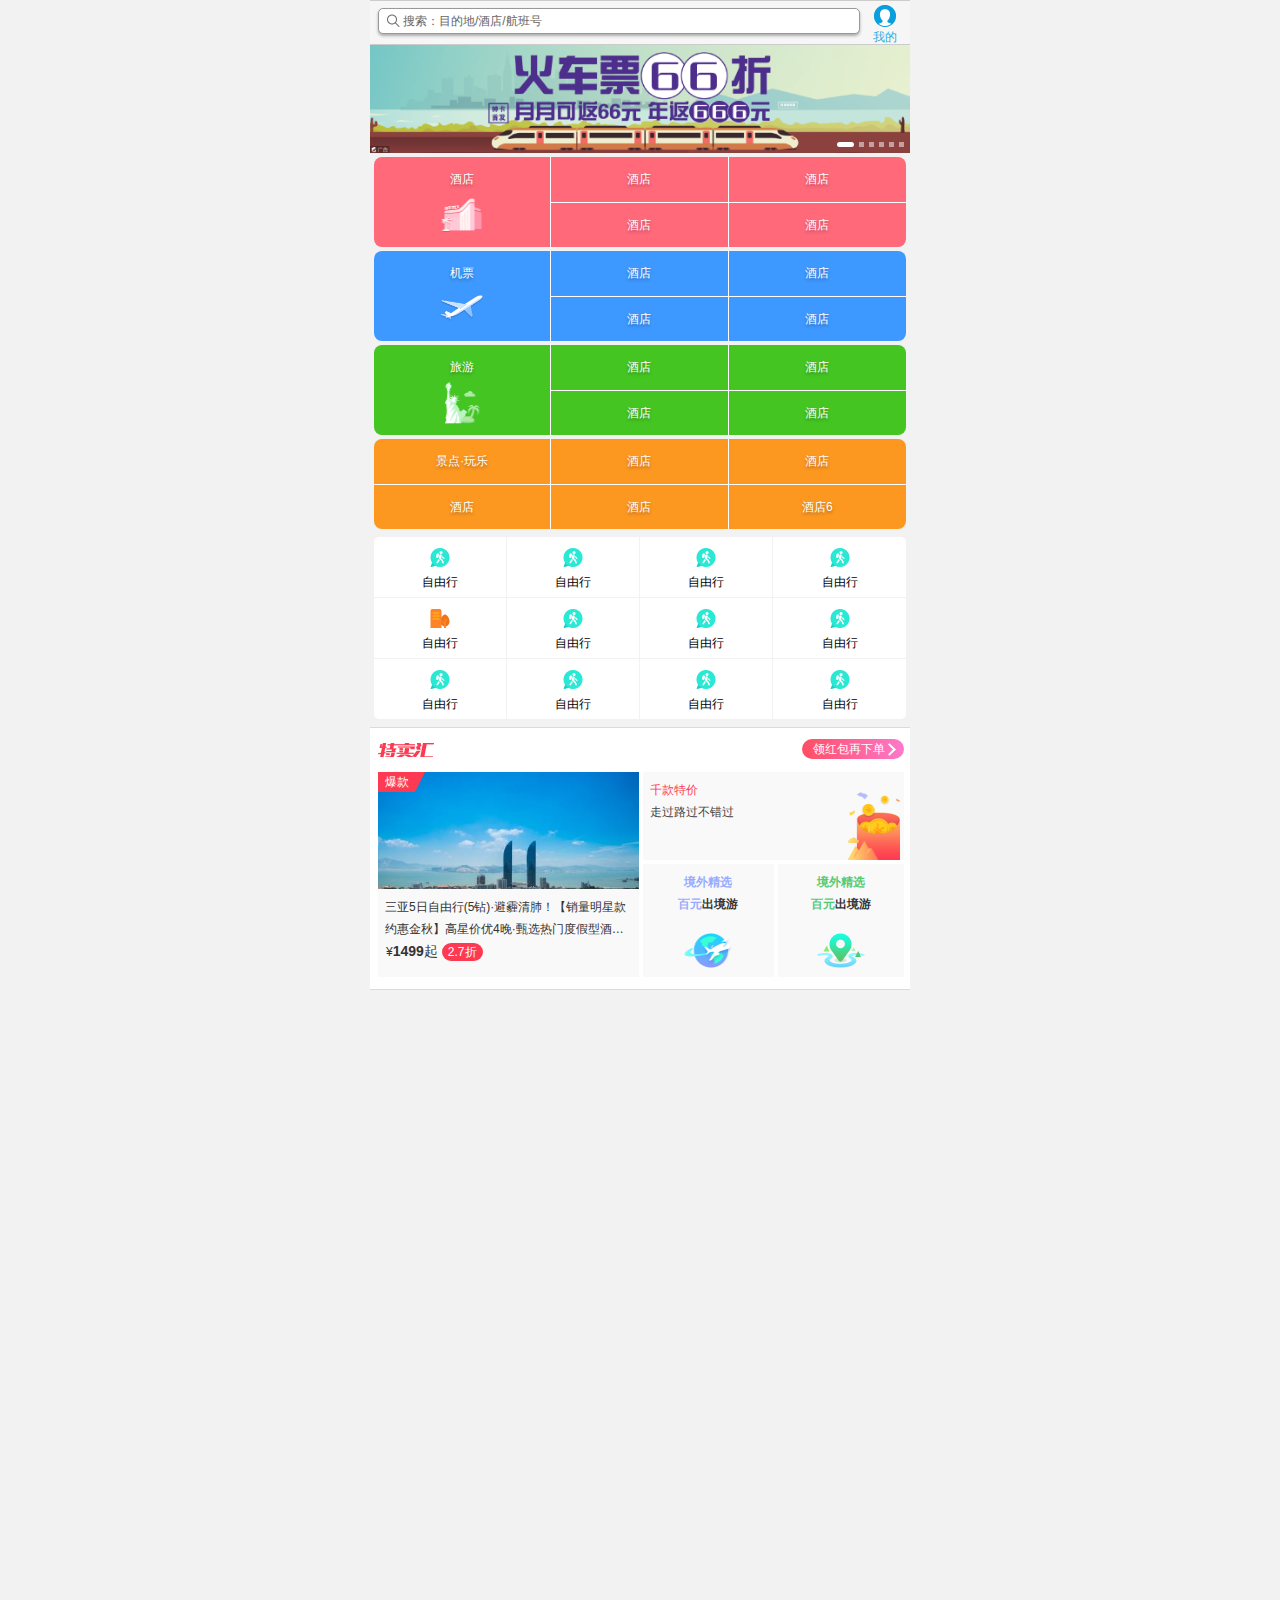
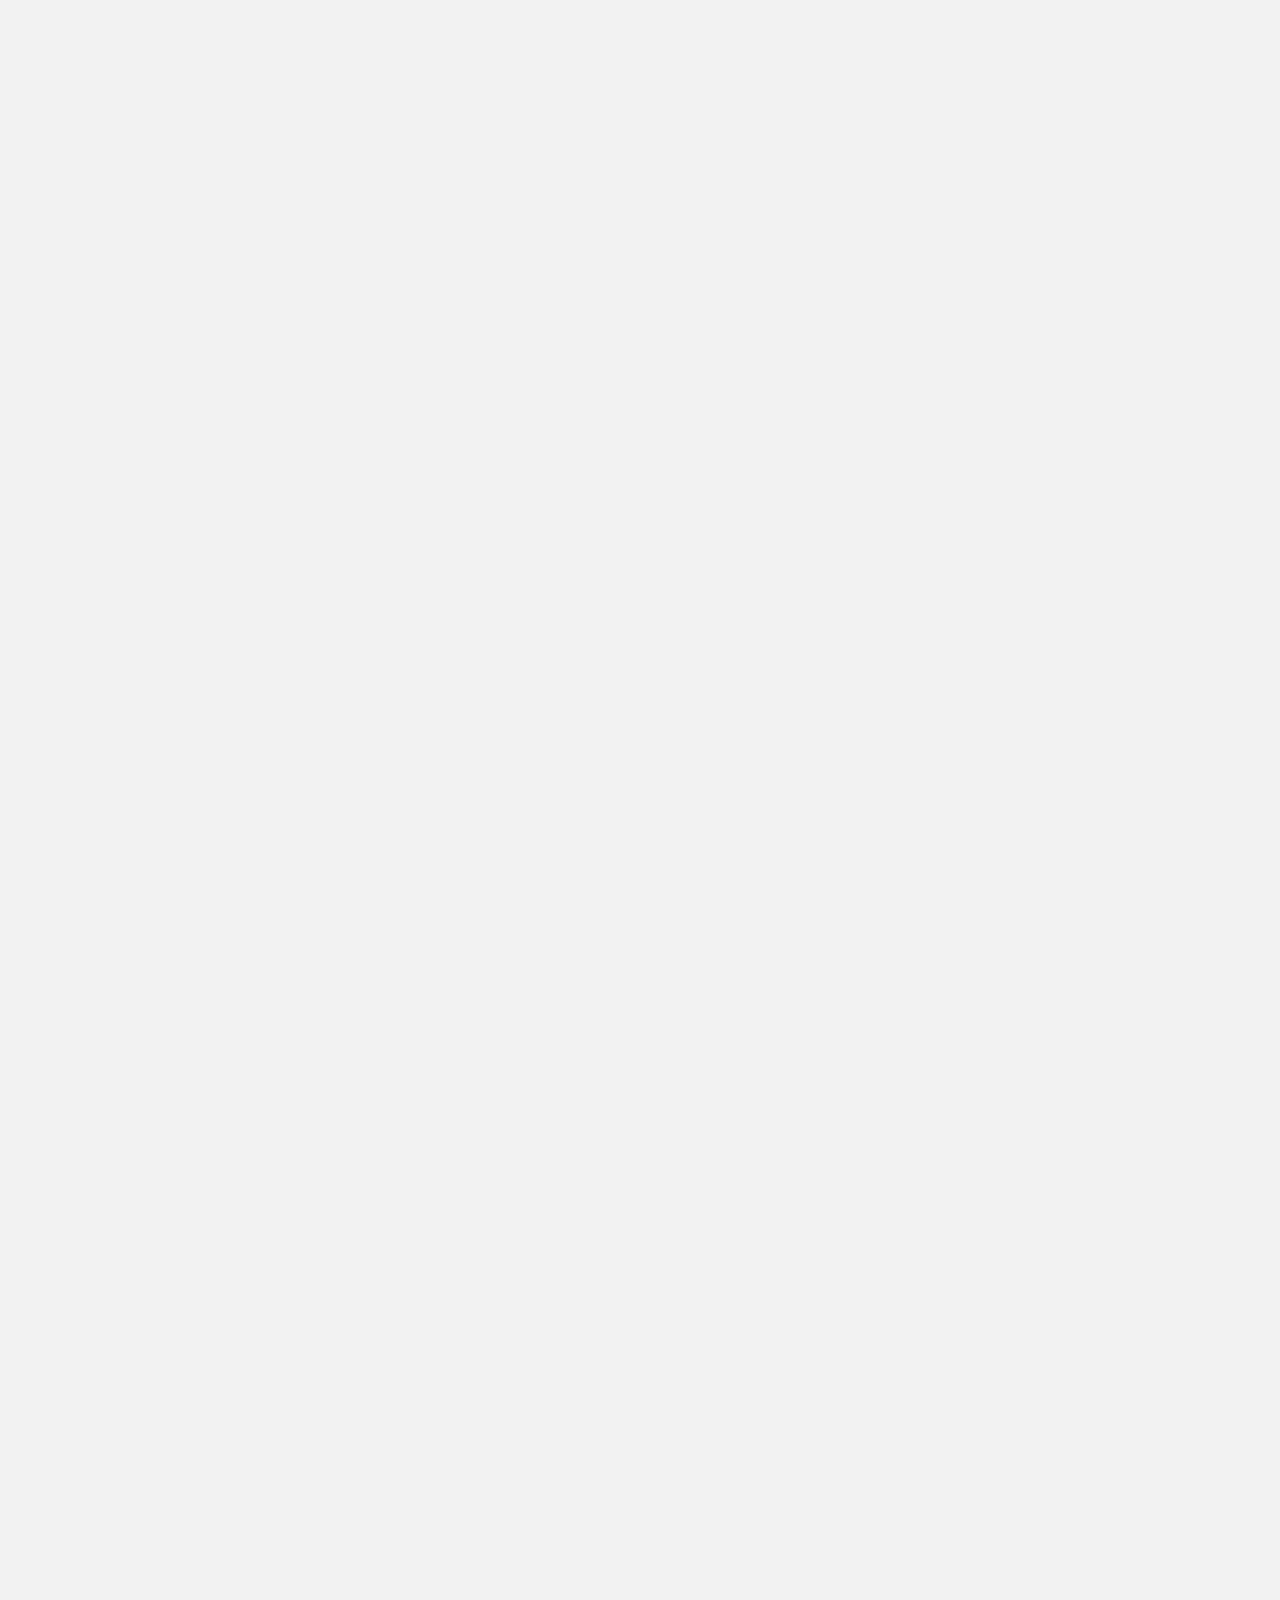
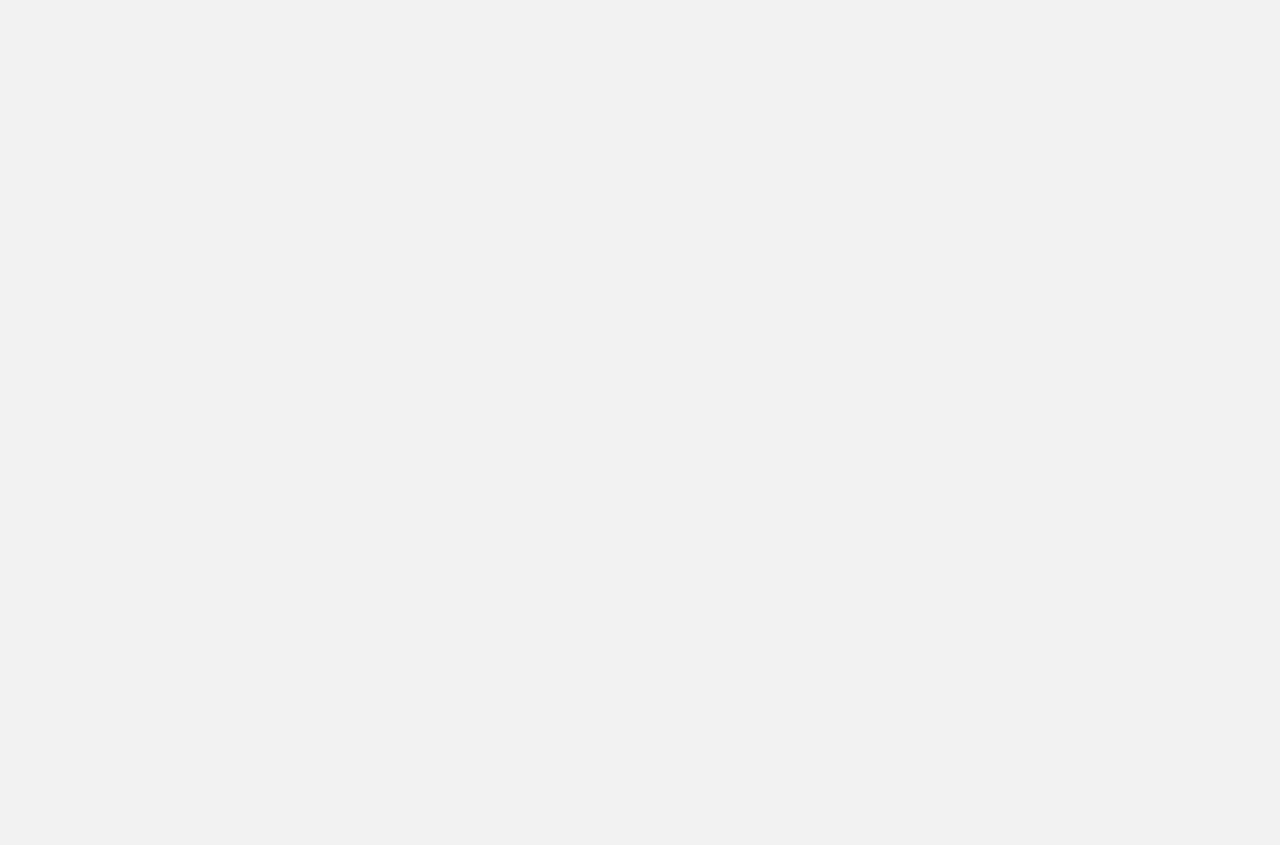
<file: 案例/ctrip/index.html>
<!DOCTYPE html>
<html lang="en">
<head>
	<meta charset="UTF-8">
	<!-- 约束视口宽度  让手机正确认识宽度   和我们看起来的宽度是一致 -->
	<meta name="viewport" content="width=device-width" />
	<title>Document</title>
	<!-- 引入css -->
	<link rel="stylesheet" type="text/css" href="css/reset.css">
	<link rel="stylesheet" type="text/css" href="css/index.css">
</head>
<body>
	<!-- 头部 -->
	<div class="header">
		<div class="search">
			<span>搜索：目的地/酒店/航班号</span>
		</div>
		<a href="" class="login">我的</a>
	</div>

	<!-- banner -->
	<div class="banner">
		<div class="pic">
			<img src="images/banner.png" alt="">
		</div>
		<div class="circles">
			<ol>
				<li class="cur"></li>
				<li></li>
				<li></li>
				<li></li>
				<li></li>
				<li class="nomg"></li>
			</ol>
		</div>
	</div>

	<!-- 主导航 -->
	<div class="nav">
		<div class="row">
			<ul>
				<li>
					<a href="">酒店</a>
				</li>
				<li>
					<a href="">酒店</a>
				</li>
				<li>
					<a href="">酒店</a>
				</li>
				<li>
					<a href="">酒店</a>
				</li>
				<li>
					<a href="">酒店</a>
				</li>
			</ul>
		</div>
		<div class="row">
			<ul>
				<li>
					<a href="">机票</a>
				</li>
				<li>
					<a href="">酒店</a>
				</li>
				<li>
					<a href="">酒店</a>
				</li>
				<li>
					<a href="">酒店</a>
				</li>
				<li>
					<a href="">酒店</a>
				</li>
			</ul>
		</div>
		<div class="row">
			<ul>
				<li>
					<a href="">旅游</a>
				</li>
				<li>
					<a href="">酒店</a>
				</li>
				<li>
					<a href="">酒店</a>
				</li>
				<li>
					<a href="">酒店</a>
				</li>
				<li>
					<a href="">酒店</a>
				</li>
			</ul>
		</div>
		<div class="row">
			<ul>
				<li>
					<a href="">景点·玩乐</a>
				</li>
				<li>
					<a href="">酒店</a>
				</li>
				<li>
					<a href="">酒店</a>
				</li>
				<li>
					<a href="">酒店</a>
				</li>
				<li>
					<a href="">酒店</a>
				</li>
				<li>
					<a href="">酒店6</a>
				</li>
			</ul>
		</div>
	</div>

	<!-- 侧导航 -->
	<div class="sub-nav">
		<ul>
			<li><a href="">自由行</a></li>
			<li><a href="">自由行</a></li>
			<li><a href="">自由行</a></li>
			<li><a href="">自由行</a></li>
			<li><a href="">自由行</a></li>
			<li><a href="">自由行</a></li>
			<li><a href="">自由行</a></li>
			<li><a href="">自由行</a></li>
			<li><a href="">自由行</a></li>
			<li><a href="">自由行</a></li>
			<li><a href="">自由行</a></li>
			<li><a href="">自由行</a></li>
		</ul>
	</div>



	<!-- 特卖汇 -->
	<div class="sale">
		<!-- 标题 -->
		<div class="hd">
			<h3>特卖汇</h3>
			<a href="">领红包再下单</a>
		</div>
		<!-- 内容 -->
		<div class="bd">
			<!-- 爆款 -->
			<div class="hot">
				<div class="pic">
					<img src="images/pic.jpg" alt="">
					<span>爆款</span>
				</div>
				<div class="txt">三亚5日自由行(5钻)·避霾清肺！【销量明星款 约惠金秋】高星价优4晚·甄选热门度假型酒店 | 早订即享多重礼·冲5万人出游 | 避寒度假天堂 秋冬季平均气温25度以上！</div>
				<div class="price">
					<i>¥</i><b>1499</b>起<span>2.7折</span>
				</div>
			</div>
			<div class="tejia">
				<div class="top">
					<p>千款特价</p>
					<p>走过路过不错过</p>
				</div>
				<div class="bottom">
					<div class="jing">
						<p>境外精选</p>
						<p><span>百元</span>出境游</p>
					</div>
					<div class="wou">
						<p>境外精选</p>
						<p><span>百元</span>出境游</p>
					</div>
				</div>
			</div>
		</div>
	</div>
</body>
</html>
</file>
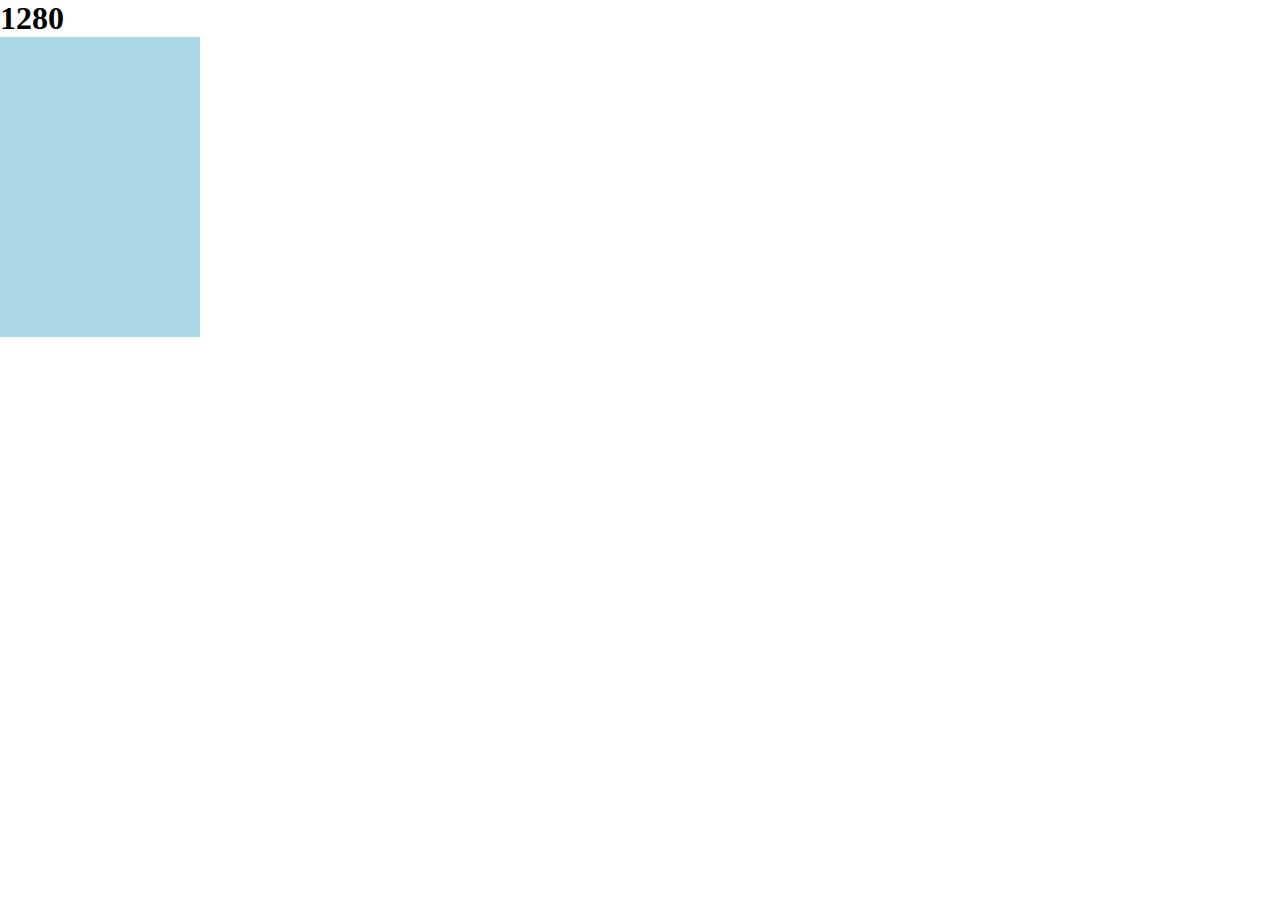
<file: 案例/01_手机视口.html>
<!DOCTYPE html>
<html lang="en">
<head>
	<meta charset="UTF-8">
	<!-- 约束视口宽度  让手机正确认识宽度   和我们看起来的宽度是一致 -->
	<meta name="viewport" content="width=device-width" />
	<title>Document</title>
	<style type="text/css">
	* {
		padding: 0;
		margin: 0;
	}
	.box {
		width: 200px;
		height: 300px;
		background-color: lightblue;
	}
	</style>
</head>
<body>
	<h1></h1>
	<p class="box"></p>
	<script type="text/javascript">
	     var h1= document.getElementsByTagName("h1")[0];
		 h1.innerHTML = document.documentElement.clientWidth;
	</script>
</body>
</html>
</file>
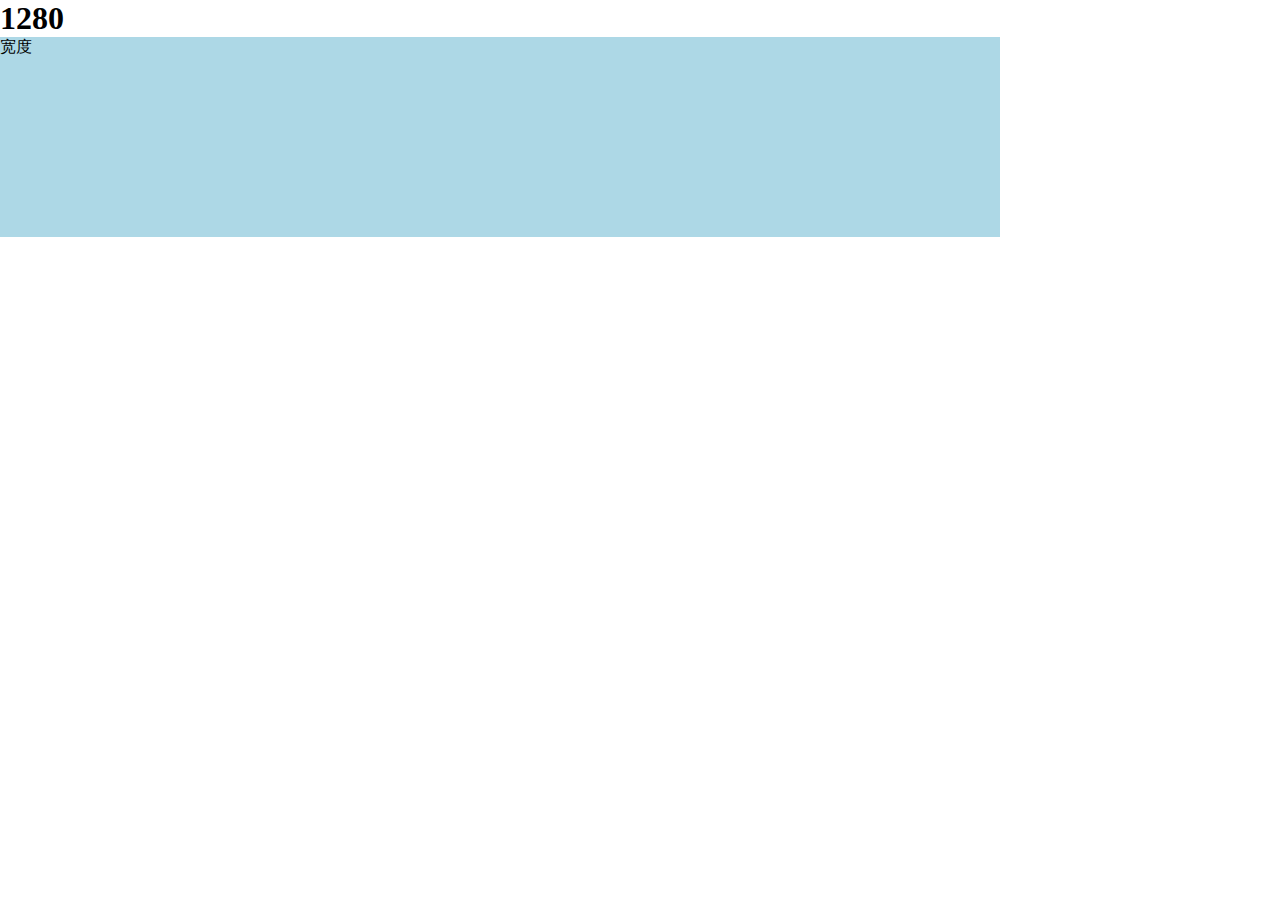
<file: 案例/02_最小宽度.html>
<!DOCTYPE html>
<html lang="en">
<head>
	<meta charset="UTF-8">
	<!-- 约束视口宽度  让手机正确认识宽度   和我们看起来的宽度是一致 -->
	<meta name="viewport" content="width=device-width" />
	<title>Document</title>
	<style type="text/css">
	* {
		padding: 0;
		margin: 0;
	}
	.box {
		width: 100%;
		height: 200px;
		/*box最小宽度是500*/
		min-width: 500px;
		max-width: 1000px;
		background-color: lightblue;
	}
	</style>
</head>
<body>
	<h1></h1>
	<div class="box">宽度</div>
	<script type="text/javascript">
	     var h1= document.getElementsByTagName("h1")[0];
		 h1.innerHTML = document.documentElement.clientWidth;
	</script>
</body>
</html>
</file>
<file: 案例/ctrip/css/index.css>
/*公共样式*/
body {
	/*文字属性*/
	font-size: 12px;
	font-family: "Arial","Microsoft Yahei","SimSun";
	color: #333;
	background-color: #F2F2F2;
	height: 4000px;
	padding-top: 45px;
}
img {
	/*为了图片去掉3px空白*/
	display: block;
	width: 100%;
}
a {
	text-decoration: none;
	color: #fff;
}
/*header开始*/
.header {
	width: 100%;
	/*占有高度45px*/
	height: 45px;
	min-width: 320px;
	max-width: 540px;
	background-color: #F6F6F6;
	border-top: 1px solid #CCCCCC;
	border-bottom: 1px solid #CCCCCC;
	/*搜索框  和header有距离 父子盒有距离  padding  并且padding挤出a绝对定位位置*/
	padding: 7px 50px 0px 8px;
	/*内减盒模型  width  height就是占有宽度  高度*/
	box-sizing: border-box;
	/*一直渲染在页面的顶部  一定是固定定位   压盖顺序最靠上设置z-index*/
	position: fixed;
	/*固定定位 1脱标  水平居中mg: 0 auto失效   2参考浏览器窗口四个顶点*/
	left: 50%;
	top: 0px;
	transform: translateX(-50%);
	z-index: 10;
}
.header .search {
	/*标准流  width百分数：表示相对于父盒子内容宽度比值*/
	width: 100%;
	height: 26px;
	background-color: #fff;
	border: 1px solid #999999;
	border-radius: 5px;
	padding-left: 24px;
	/*内减盒模型一般设置百分比布局*/
	box-sizing: border-box;
	box-shadow: 0px 2px 3px rgba(0,0,0,.3);
	/*文字属性 可以继承*/
	color: #666666;
	line-height: 24px;
	position: relative;
}
/*通过伪元素实现  放大镜效果*/
.header .search::before {
	/*content属性  行内元素*/
	content: "";
	/*需要将放大镜 需要渲染在父盒子padding内部  必须用绝对定位*/
	/*子绝父相*/
	position: absolute;
	/*绝对定位元素脱标 不再区分块和行内 都设置宽高*/
	/*对于固定宽度  小尺寸都是宽高  使用px*/
	width: 13px;
	height: 14px;
	top: 5px;
	left: 8px;
	/*对于移动设置图片，美工设置好的图片，我们前端使用时缩小一半  */
	/*读取的坐标÷2*/
	background: url(../images/icon.png) no-repeat -60px -279.5px;
	/*引入的背景图尺寸÷2*/
	background-size: 104px 327.5px;
}
.header .login {
	/*固比模型 对与固定值设置绝对定位  比设置标准流100%*/
	/*对于a需要渲染在父盒子padding内部  一定使用绝对定位*/
	position: absolute;
	/*绝对定位参考：  距离最近且有定位（相对，绝对，固定）的祖先元素*/
	/*子绝父固*/
	width: 50px;
	height: 39px;
	top: 4px;
	right: 0px;
	color: #2EAAE0;
	text-align: center;
}
.header .login::before {
	/*before行内元素不能设置宽高  但是想设置宽高  可以转块*/
	content: "";
	display: block;
	width: 23px;
	height: 24px;
	background: url(../images/icon.png) no-repeat -59.5px -194.5px;
	/*引入的背景图尺寸÷2*/
	background-size: 104px 327.5px; 
	/*块级元素的水平居中*/
	margin: 0 auto;
}
/*banner*/
.banner {
	width: 100%;
	min-width: 320px;
	max-width: 540px;
	/*让插入图片自动撑高*/
	margin: 0 auto;
	position: relative;
}
.banner .circles {
	/*需要压盖pic 一定是绝对定位*/
	position: absolute;
	width: 67px;
	height: 5px;
	right: 6px;
	bottom: 6px;
}
.banner .circles ol li {
	float: left;
	width: 5px;
	height: 5px;
	margin-right: 5px;
	background-color: rgba(255,255,255,.5);
}
.banner .circles ol li.cur {
	width: 17px;
	background-color: #fff;
	border-radius: 10px;
}
.banner .circles ol li.nomg {
	margin-right: 0px;
}
/*主导航*/
.nav {
	width: 100%;
	padding: 4px;
	box-sizing: border-box;
	min-width: 320px;
	max-width: 540px;
	margin: 0 auto;
}
.nav .row {
	width: 100%;
	height: 90px;
	background-color: #FF697A;
	border-radius: 8px;
	margin-bottom: 4px;
}
.nav .row:nth-child(2) {
	background-color: #3D98FF;
}
.nav .row:nth-child(3) {
	background-color: #44C522;
}
.nav .row:nth-child(4) {
	background-color: #FC9720;
}
.nav .row ul li {
	float: left;
	/*1/3是盒子占有宽度 使用内减盒模型*/
	width: 33.33%;
	height: 45px;
	border-right: 1px solid #fff;
	border-top: 1px solid #fff;
	box-sizing: border-box;
}
.nav .row ul li:first-child {
	height: 90px;
	border-top: none;
}
.nav .row ul li:nth-child(2) {
	border-top: none;
}
.nav .row ul li:nth-child(3) {
	border: none;
}
.nav .row ul li:nth-child(5) {
	border-right: none;
}
.nav .row ul li a {
	/*a尽量 范围大一下*/
	display: block;
	/*标准流 相对于父盒子内容宽 高*/
	width: 100%;
	height: 100%;
	text-align: center;
	line-height: 45px;
	text-shadow: 0px 2px 3px rgba(0,0,0,.3);
	position: relative;
}
.nav .row ul li:first-child a::after {
	content: "";
	/*绝对定位*/
	position: absolute;
	width: 41px;
	height: 34.5px;
	background: url(../images/icon.png) no-repeat 0px -129.5px;
	background-size: 104px 327.5px;
	left: 50%;
	transform: translateX(-50%);
	bottom: 14px;
}
.nav .row:nth-child(2) ul li:first-child a::after {
	width: 44px;
	height: 25.5px;
	background-position: 0px -297px; 
	bottom: 20px;
}
.nav .row:nth-child(3) ul li:first-child a::after {
	width: 35.5px;
	height: 41.5px;
	background-position: 0px -180.5px; 
	bottom: 11px;
}
.nav .row:last-child ul li:first-child {
	height: 45px;
}
.nav .row:last-child ul li:first-child a::after {
	background-image: none;
}
.nav .row:last-child ul li:nth-child(5) {
	border-right: 1px solid #fff;
}
.nav .row:last-child ul li:nth-child(6) {
	border-right: none;
}
/*侧导航*/
.sub-nav {
	width: 100%;
	padding: 0px 4px;
	box-sizing: border-box;
	min-width: 320px;
	max-width: 540px;
	margin: 0px auto;
	overflow: hidden;
}
.sub-nav ul {
	width: 100%;
	overflow: hidden;
	background-color: #fff;
	border-radius: 5px;
}
.sub-nav ul li {
	float: left;
	width: 25%;
	height: 61px;
	border-right: 1px solid #F2F2F2;
	border-bottom: 1px solid #F2F2F2;
	box-sizing: border-box;
}
.sub-nav ul li:nth-child(4n) {
	border-right: none;
}
.sub-nav ul li:nth-child(9),
.sub-nav ul li:nth-child(10),
.sub-nav ul li:nth-child(11),
.sub-nav ul li:nth-child(12) {
	border-bottom: none;
	height: 60px;
}
.sub-nav ul li a {
	display: block;
	width: 100%;
	/*标准流  高度使用百分数：表示父盒子内容高比值*/
	height: 100%;
	text-align: center;
	color: #000000;
	line-height: 90px;
	position: relative;
}
.sub-nav ul li a::before {
	content: "";
	position: absolute;
	width: 20px;
	height: 19px;
	background: url(../images/sub.png) no-repeat 0px -80px;
	background-size: 20px 315px;
	left: 50%;
	margin-left: -10px;
	top: 11px;
}
.sub-nav ul li:nth-child(5) a::before {
	background-position: 0px -160px;
}

/*特卖汇*/
.sale {
	width: 100%;
	min-width: 320px;
	max-width: 540px;
	background-color: #fff;
	border-top: 1px solid #DBDBDB;
	border-bottom: 1px solid #DBDBDB;
	height: 263px;
	padding: 15px 6px 0px 8px;
	box-sizing: border-box;
	margin: 8px auto;
}
.sale .hd {
	width: 100%;
	height: 14px;
	/*内部的a超过hd范围 千万不设置overflow*/
	position: relative;
}
.sale .hd h3 {
	/*
	需要渲染背景图padding 用padding将盒子撑开 盒子设置height:0px;
	同时用户不能看到文字
	盒子内容范围：56*0 只要内容超过就是溢出隐藏 
	*/
	width: 56px;
	height: 0px;
	padding-top: 14px;
	background: url(../images/un_home_text.png) no-repeat;
	background-size: 79px 57.5px;
	overflow: hidden;
}
.sale .hd a {
	position: absolute;
	width: 102px;
	height: 20px;
	background-image: -webkit-linear-gradient(left,#FF4E64,#FE78CC);
	right: 0px;
	top: -4px; 
	border-radius: 10px;
	padding-left: 11px;
	box-sizing: border-box;
	line-height: 20px;
}
.sale .hd a::after {
	content: "";
	/*子绝父绝*/
	position: absolute;
	width: 7px;
	height: 7px;
	border-top: 2px solid #fff;
	border-right: 2px solid #fff;
	transform: rotate(45deg);
	top: 6px;
}
.sale .bd {
	margin-top: 15px;
	width: 100%;
	height: 205px;
}
.sale .bd .hot {
	float: left;
	width: 50%;
	/*距离也均分*/
	border-right: 2px solid #fff;
	height: 100%;
	background-color: #F9F9F9;
	box-sizing: border-box;
}
.sale .bd .hot .pic {
	width: 100%;
	height: 117px;
	overflow: hidden;
	position: relative;
}
.sale .bd .hot .pic span {
	position: absolute;
	left: 0px;
	top: 0px;
	width: 37px;
	height: 20px;
	background-color: #FD3A51;
	color: #fff;
	text-align: center;
	line-height: 20px;
}
.sale .bd .hot .pic span::after {
	/*利用边框模拟尖三角*/
	content: "";
	position: absolute;
	width: 0px;
	height: 0px;
	border: 10px solid #FD3A51;
	right: -10px;
	top: 0px;
	border-color: #FD3A51 transparent transparent;
	/*上边框宽度边长*/
	border-top-width: 20px;
}
.sale .bd .hot .txt {
	/*多行文字省略号*/
	width: 100%;
	height: 51px;
	padding: 7px 7px 0px 7px;
	box-sizing: border-box;
	line-height: 22px;
	display: -webkit-box;
	-webkit-box-orient: vertical;
	-webkit-line-clamp: 2;
	text-overflow: ellipsis;
	overflow: hidden;
}
.sale .bd .hot .price {
	height: 22px;
	padding-left: 8px;
	line-height: 22px;
	font-size: 14px;
}
.sale .bd .hot .price i {
	font-style: normal;
	font-size: 12px;
}
.sale .bd .hot .price span {
	/*行内元素*/
	padding: 2px 6px;
	background-color: #FD3A51;
	font-size: 12px;
	border-radius: 10px;
	margin-left: 4px;
	color: #fff;
}
.sale .bd .tejia {
	float: left;
	width: 50%;
	height: 205px;
	border-left: 2px solid #fff;
	box-sizing: border-box;
	/*文字属性设置祖先*/
	line-height: 22px;
	color: #444444;
}
.sale .bd .tejia .top {
	padding-top: 7px;
	padding-left: 7px;
	height: 81px;
	position: relative;
	background-color: #F9F9F9;
}
.sale .bd .tejia .top p:first-child {
	color: #FD3A51;
}
.sale .bd .tejia .top::after {
	content: "";
	position: absolute;
	width: 53.5px;
	height: 71px;
	background-image: url(../images/qiandaizi.png);
	background-size: 53.5px 71px;
	right: 4px;
	bottom: 0px;
}
.sale .bd .tejia .bottom {
	height: 113px;
	background-color: #F9F9F9;
	margin-top: 4px;
}
.sale .bd .tejia .bottom .jing {
	float: left;
	width: 50%;
	/*均分  只给右侧盒子设置边框*/
	height: 100%;
	padding-top: 7px;
	box-sizing: border-box;
	color: #96ABFF;
	font-weight: bold;
	text-align: center;
}
.sale .bd .tejia .bottom .jing p:last-child {
	color: #333;
}
.sale .bd .tejia .bottom .jing p span {
	color: #96ABFF; 
}
.sale .bd .tejia .bottom div {
	position: relative;
}
.sale .bd .tejia .bottom div::after {
	/*通过标签选择器 可以同时设置多个元素样式*/
	content: "";
	position: absolute;
	width: 49.5px;
	height: 35px;
	background-image: url(../images/feiji.png);
	left: 50%;
	transform: translateX(-50%);
	bottom: 9px;
	background-size: 49.5px 35px;
}
.sale .bd .tejia .bottom div.wou {
	float: left;
	width: 50%;
	border-left: 4px solid #fff;
	height: 100%;
	padding-top: 7px;
	box-sizing: border-box;
	color: #53CA72;
	font-weight: bold;
	text-align: center;
}
.sale .bd .tejia .bottom div.wou p:last-child {
	color: #333;
}
.sale .bd .tejia .bottom div.wou p span {
	color: #53CA72;
}
.sale .bd .tejia .bottom div.wou::after {
	width: 48px;
	background-image: url(../images/pic-tmh-03.png);
	background-size: 48px 35px;
}
</file>
